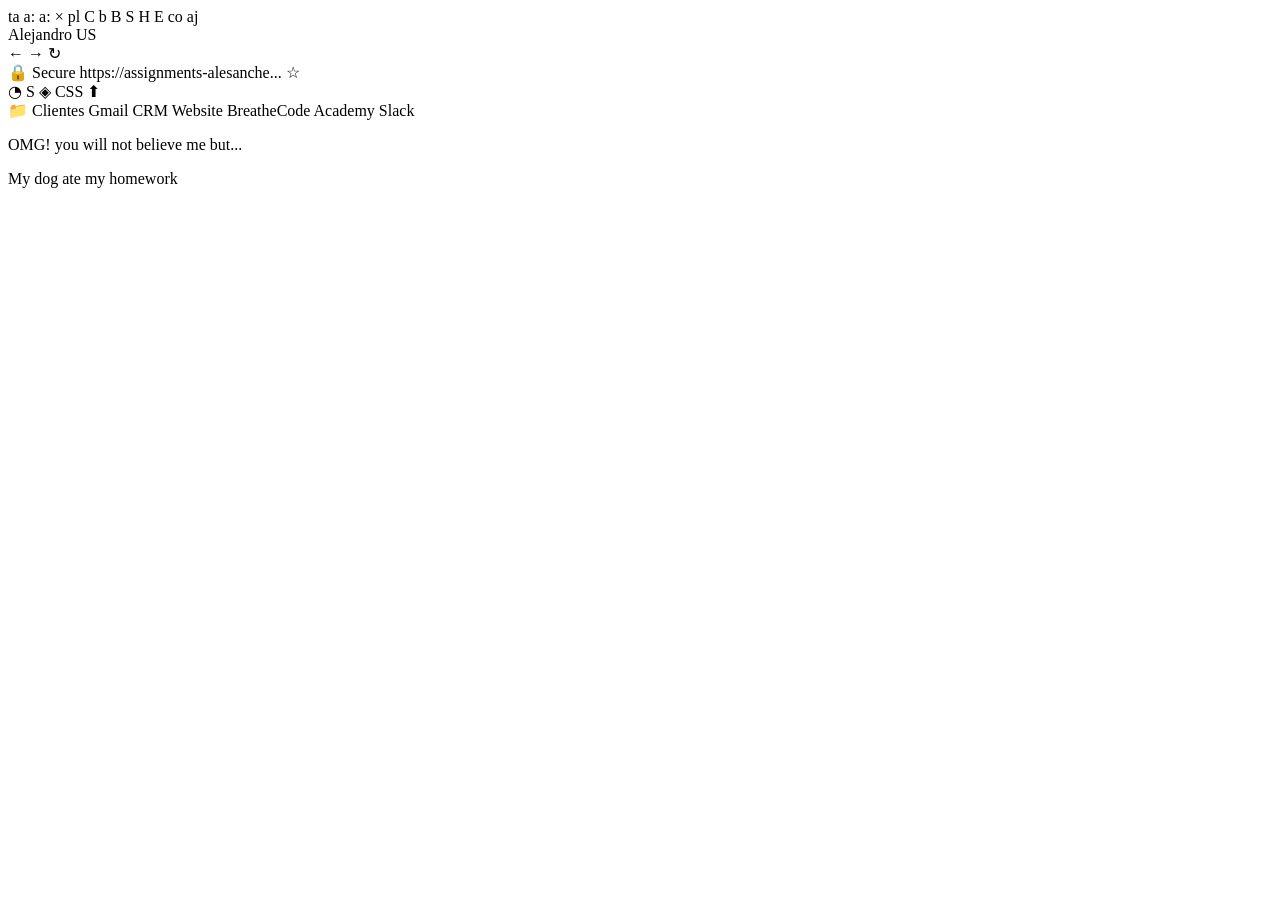
<file: index.html>
<!doctype html>
<html lang="en">
  <head>
    <meta charset="UTF-8" />
    <link rel="icon" type="image/svg+xml" href="/4geeks.ico" />
    <meta name="viewport" content="width=device-width, initial-scale=1.0" />
    <title>Excuse Generator</title>
  </head>
  <body>
    <div class="browser">
      <div class="browser-top">
        <div class="traffic-lights">
          <span class="light red"></span>
          <span class="light yellow"></span>
          <span class="light green"></span>
        </div>

        <div class="tabs">
          <span class="tab">ta</span>
          <span class="tab">a:</span>
          <span class="tab">a:</span>
          <span class="tab">×</span>
          <span class="tab">pl</span>
          <span class="tab">C</span>
          <span class="tab">b</span>
          <span class="tab">B</span>
          <span class="tab">S</span>
          <span class="tab">H</span>
          <span class="tab">E</span>
          <span class="tab">co</span>
          <span class="tab">aj</span>
        </div>

        <div class="browser-user">Alejandro US</div>
      </div>

      <div class="browser-bar">
        <div class="nav-icons">
          <span class="nav-arrow">←</span>
          <span class="nav-arrow">→</span>
          <span class="refresh">↻</span>
        </div>

        <div class="address-bar">
          <span class="lock">🔒</span>
          <span class="secure">Secure</span>
          <span class="url">https://assignments-alesanche...</span>
          <span class="star">☆</span>
        </div>

        <div class="top-icons">
          <span class="mini-icon">◔</span>
          <span class="mini-icon">S</span>
          <span class="mini-icon">◈</span>
          <span class="mini-icon red-box">CSS</span>
          <span class="mini-icon green-box">⬆</span>
        </div>
      </div>

      <div class="bookmarks-bar">
        <span class="bookmark">📁 Clientes</span>
        <span class="bookmark">Gmail</span>
        <span class="bookmark">CRM</span>
        <span class="bookmark">Website</span>
        <span class="bookmark">BreatheCode</span>
        <span class="bookmark">Academy Slack</span>
      </div>
    </div>

    <main class="page">
      <section class="excuse-wrapper">
        <p id="intro">OMG! you will not believe me but...</p>
        <p id="excuse">My dog ate my homework</p>
      </section>
    </main>

    <script type="module" src="/src/app.js"></script>
  </body>
</html>
</file>
